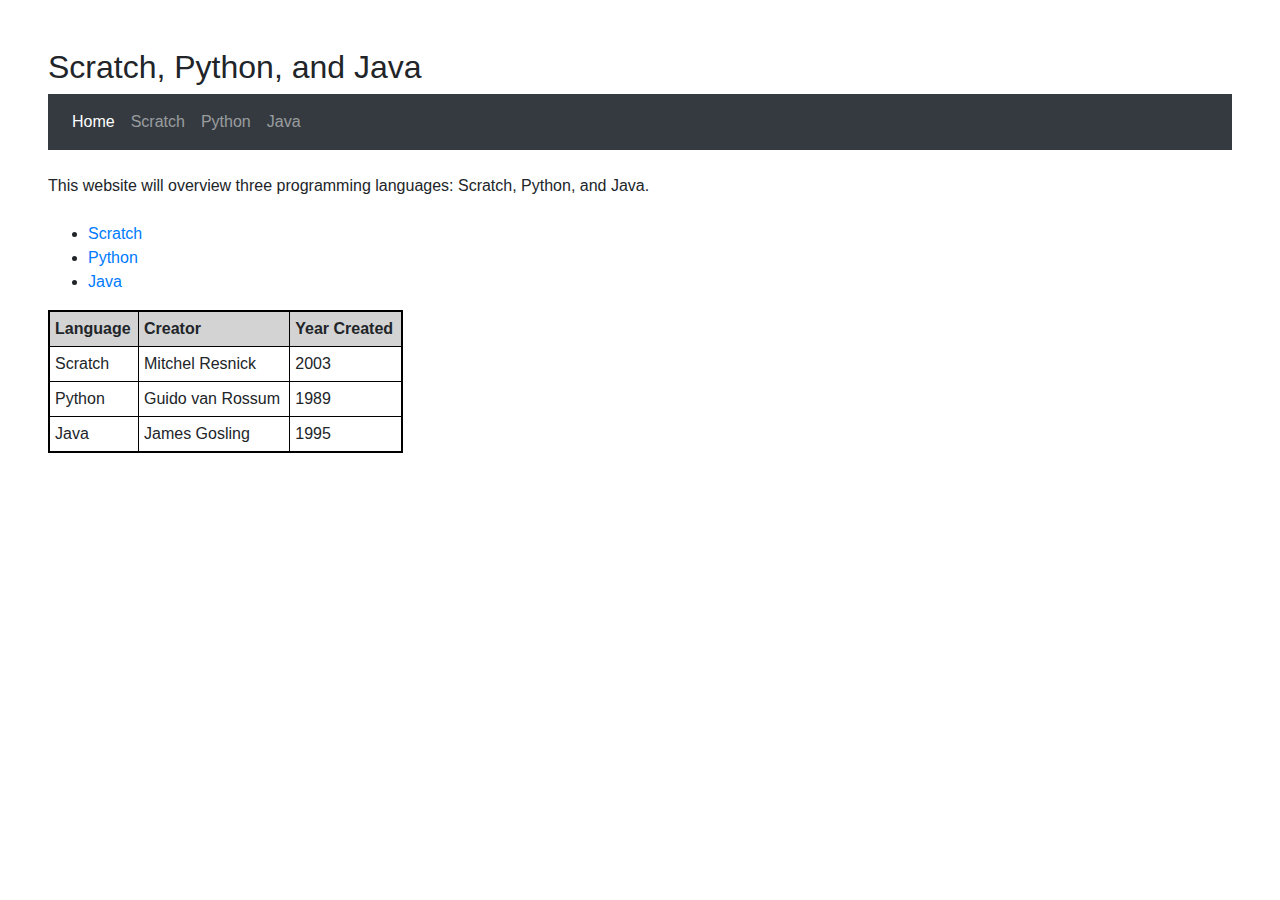
<file: index.html>
<!DOCTYPE html>

<html>
  <head>
    <title>Project 0</title>
    <link rel="stylesheet" href="styles.css">
    <link rel="stylesheet" href="https://stackpath.bootstrapcdn.com/bootstrap/4.3.1/css/bootstrap.min.css"
    integrity="sha384-ggOyR0iXCbMQv3Xipma34MD+dH/1fQ784/j6cY/iJTQUOhcWr7x9JvoRxT2MZw1T" crossorigin="anonymous">
  </head>
  <body class="m-5">
    <h2>Scratch, Python, and Java</h2>
    <nav class="navbar navbar-expand-sm bg-dark navbar-dark">
      <ul class="navbar-nav">
        <li class="nav-item active">
          <a class="nav-link" href="https://duineaduain.github.io/index.html">Home</a>
        </li>
        <li class="nav-item">
          <a class="nav-link" href="https://duineaduain.github.io/scratch.html">Scratch</a>
        </li>
        <li class="nav-item">
          <a class="nav-link" href="https://duineaduain.github.io/python.html">Python</a>
        </li>
        <li class="nav-item">
          <a class="nav-link" href="https://duineaduain.github.io/java.html">Java</a>
        </li>
      </ul>
    </nav>
    <p class="my-4">This website will overview three programming languages: Scratch, Python, and Java.</p>
    <ul>
      <li><a href="https://duineaduain.github.io/scratch.html">Scratch</a></li>
      <li><a href="https://duineaduain.github.io/python.html">Python</a></li>
      <li><a href="https://duineaduain.github.io/java.html">Java</a></li>
    </ul>
    <table class="notonmobile">
      <tr>
        <th>Language</th>
        <th>Creator</th>
        <th>Year Created</th>
      </tr>
      <tr>
        <td>Scratch</td>
        <td>Mitchel Resnick</td>
        <td>2003</td>
      </tr>
      <tr>
        <td>Python</td>
        <td>Guido van Rossum</td>
        <td>1989</td>
      </tr>
      <tr>
        <td>Java</td>
        <td>James Gosling</td>
        <td>1995</td>
      </tr>
    </table>
  </body>
</html>
</file>
<file: styles.css>
@media only screen and (max-width: 800px) {
  .notonmobile {
    display: none;
  }
}

table {
  border: 2px solid black;
  border-collapse: collapse;
  width: 30%;
}

th, td {
  border: 1px solid black;
  padding: 5px;
}

th {
  background-color: lightgray;
}
</file>
